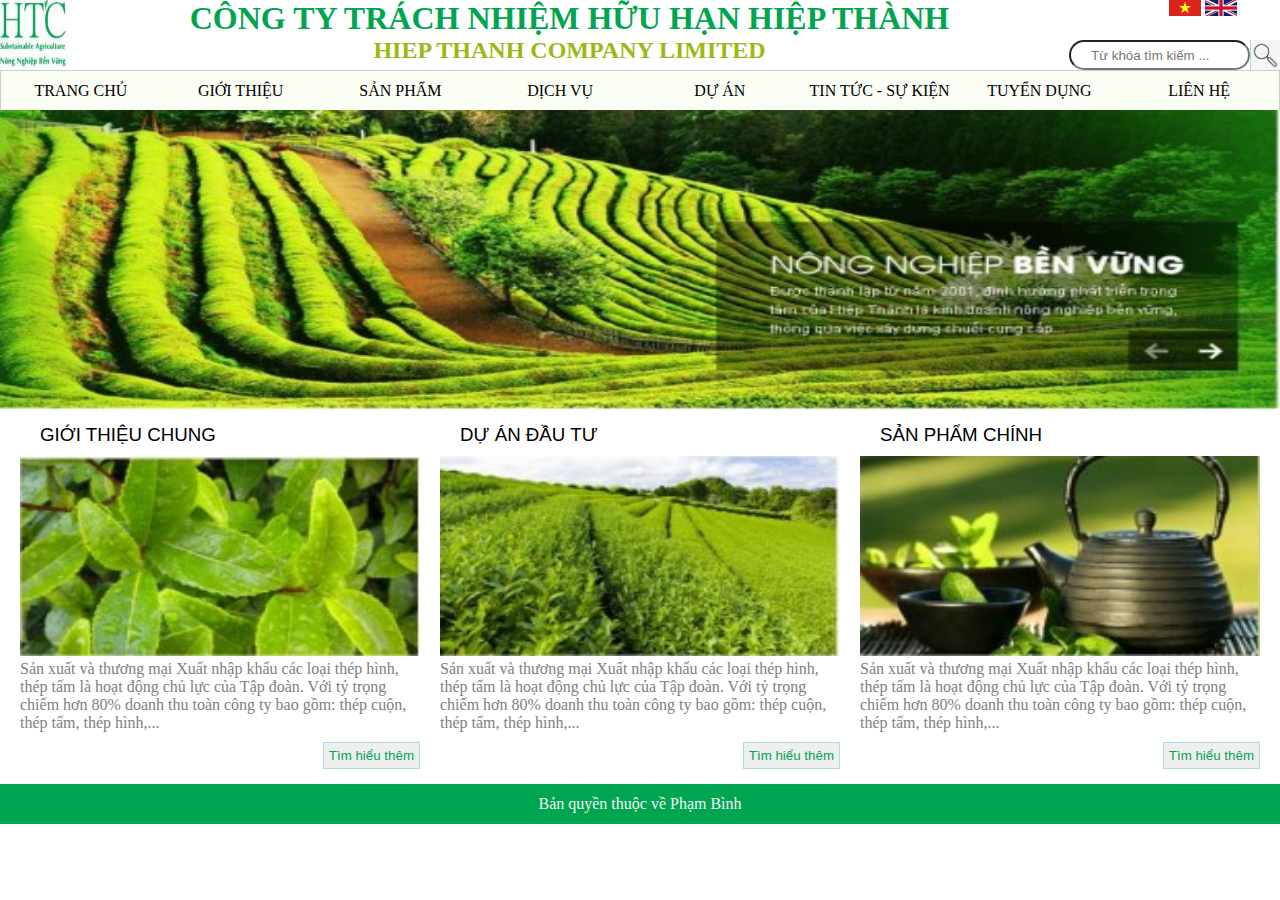
<file: index.html>
<!DOCTYPE html>
<html lang="en">
<head>
    <meta charset="UTF-8">
    <meta http-equiv="X-UA-Compatible" content="IE=edge">
    <meta name="viewport" content="width=device-width, initial-scale=1.0">
    <title></title>
    <link rel="stylesheet" href="main.css">
</head>
<body>
    <header>
        <img src="image/logo.jpg">
        <mid>
            <h1>CÔNG TY TRÁCH NHIỆM HỮU HẠN HIỆP THÀNH</h1>
            <h2>HIEP THANH COMPANY LIMITED</h2>
        </mid>
        <right>
            <line1>
                <img src="image/vi.jpg">
                <img src="image/us.jpg">
            </line1>
            <line2>
                <input type="text" placeholder="Từ khóa tìm kiếm ...">
                <button><img src="image/search.jpg"></button>
            </line2>
        </right>
    </header>
        
    <ul class="navbar">
        <li><a href="#">TRANG CHỦ</a></li>
        <li><a href="#">GIỚI THIỆU</a> </li>
        <li><a href="#">SẢN PHẨM</a></li>
        <li><a href="#">DỊCH VỤ</a></li>
        <li><a href="#">DỰ ÁN</a></li>
        <li><a href="#">TIN TỨC - SỰ KIỆN</a></li>
        <li><a href="#">TUYỂN DỤNG</a></li>
        <li><a href="#">LIÊN HỆ</a></li>
    </ul>
    <section>
        <img src="image/sec.jpg">
        <div class="content">
            <div class="box">
                <h3>GIỚI THIỆU CHUNG</h3>
                <img src="image/1.jpg"">
                <p>Sản xuất và thương mại Xuất nhập khẩu các loại thép hình, thép tấm là hoạt động chủ lực của Tập đoàn. Với tỷ trọng chiếm hơn 80% doanh thu toàn công ty bao gồm: thép cuộn, thép tấm, thép hình,...</p>
                <button>Tìm hiểu thêm</button>
            </div>
            <div class="box">
                <h3>DỰ ÁN ĐẦU TƯ</h3>
                <img src="image/2.jpg">
                <p>Sản xuất và thương mại Xuất nhập khẩu các loại thép hình, thép tấm là hoạt động chủ lực của Tập đoàn. Với tỷ trọng chiếm hơn 80% doanh thu toàn công ty bao gồm: thép cuộn, thép tấm, thép hình,...</p>
                <button>Tìm hiểu thêm</button>
            </div>
            <div class="box">
                <h3>SẢN PHẨM CHÍNH</h3>
                <img src="image/3.jpg">
                <p>Sản xuất và thương mại Xuất nhập khẩu các loại thép hình, thép tấm là hoạt động chủ lực của Tập đoàn. Với tỷ trọng chiếm hơn 80% doanh thu toàn công ty bao gồm: thép cuộn, thép tấm, thép hình,...</p>
                <button>Tìm hiểu thêm</button>
            </div>
        </div>
    </section>
    <footer>
        <p>Bản quyền thuộc về Phạm Bình</p>
    </footer>
</body>
</html>
</file>
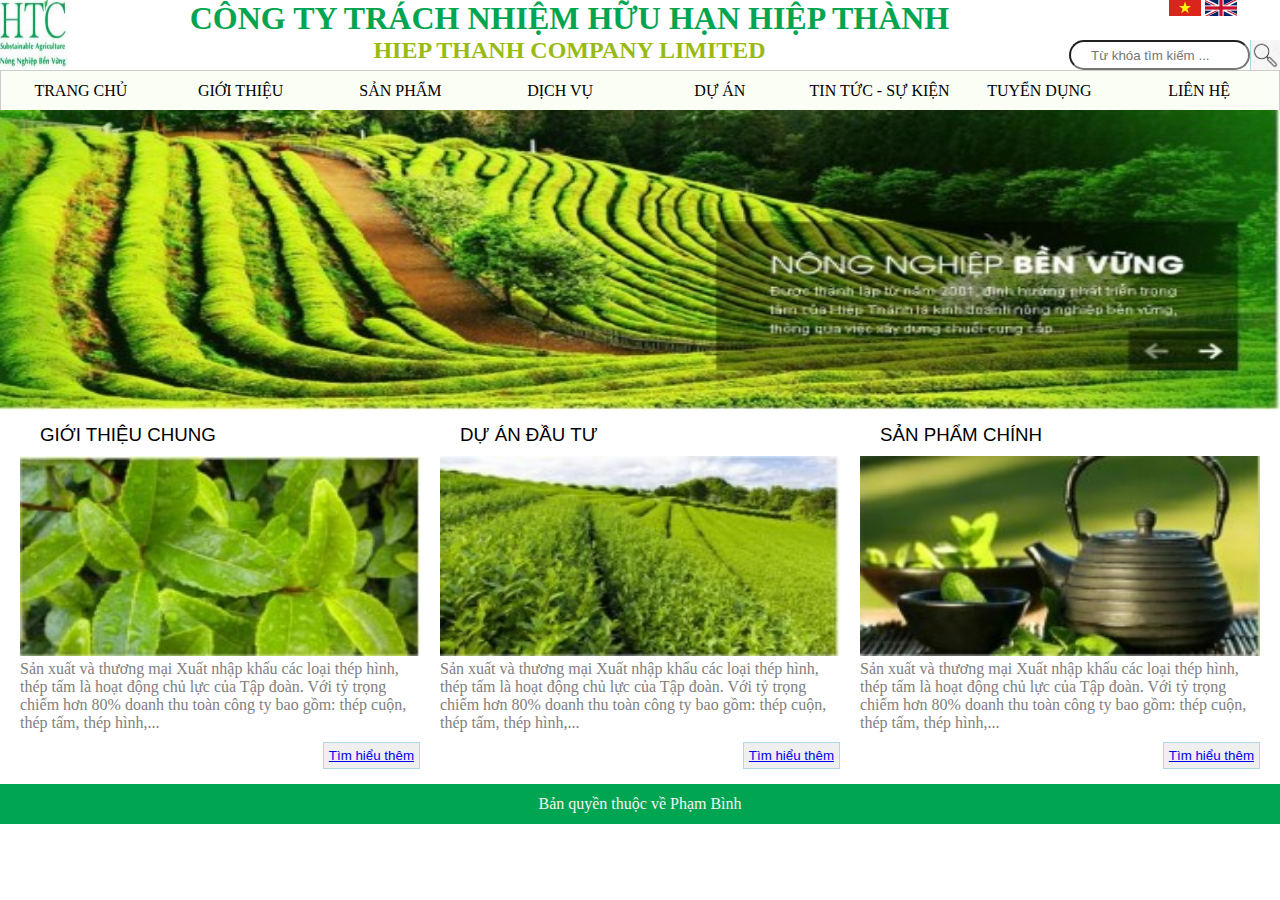
<file: index1.html>
<!DOCTYPE html>
<html lang="en">
<head>
    <meta charset="UTF-8">
    <meta http-equiv="X-UA-Compatible" content="IE=edge">
    <meta name="viewport" content="width=device-width, initial-scale=1.0">
    <title></title>
    <link rel="stylesheet" href="main.css">
</head>
<body>
    <header>
        <img src="image/logo.jpg">
        <mid>
            <h1>CÔNG TY TRÁCH NHIỆM HỮU HẠN HIỆP THÀNH</h1>
            <h2>HIEP THANH COMPANY LIMITED</h2>
        </mid>
        <right>
            <line1>
                <img src="image/vi.jpg">
                <img src="image/us.jpg">
            </line1>
            <line2>
                <input type="text" placeholder="Từ khóa tìm kiếm ...">
                <button><img src="image/search.jpg"></button>
            </line2>
        </right>
    </header>
        
    <ul class="navbar">
        <li><a href="#">TRANG CHỦ</a></li>
        <li><a href="#">GIỚI THIỆU</a> </li>
        <li><a href="#">SẢN PHẨM</a></li>
        <li><a href="#">DỊCH VỤ</a></li>
        <li><a href="#">DỰ ÁN</a></li>
        <li><a href="#">TIN TỨC - SỰ KIỆN</a></li>
        <li><a href="#">TUYỂN DỤNG</a></li>
        <li><a href="#">LIÊN HỆ</a></li>
    </ul>
    <section>
        <img src="image/sec.jpg">
        <div class="content">
            <div class="box">
                <h3>GIỚI THIỆU CHUNG</h3>
                <img src="image/1.jpg"">
                <p>Sản xuất và thương mại Xuất nhập khẩu các loại thép hình, thép tấm là hoạt động chủ lực của Tập đoàn. Với tỷ trọng chiếm hơn 80% doanh thu toàn công ty bao gồm: thép cuộn, thép tấm, thép hình,...</p>
                <button><a href="#">Tìm hiểu thêm</a></button>
            </div>
            <div class="box">
                <h3>DỰ ÁN ĐẦU TƯ</h3>
                <img src="image/2.jpg">
                <p>Sản xuất và thương mại Xuất nhập khẩu các loại thép hình, thép tấm là hoạt động chủ lực của Tập đoàn. Với tỷ trọng chiếm hơn 80% doanh thu toàn công ty bao gồm: thép cuộn, thép tấm, thép hình,...</p>
                <button><a href="#">Tìm hiểu thêm</a></button>
            </div>
            <div class="box">
                <h3>SẢN PHẨM CHÍNH</h3>
                <img src="image/3.jpg">
                <p>Sản xuất và thương mại Xuất nhập khẩu các loại thép hình, thép tấm là hoạt động chủ lực của Tập đoàn. Với tỷ trọng chiếm hơn 80% doanh thu toàn công ty bao gồm: thép cuộn, thép tấm, thép hình,...</p>
                <button><a href="#">Tìm hiểu thêm</a></button>
            </div>
        </div>
    </section>
    <footer>
        <p>Bản quyền thuộc về Phạm Bình</p>
    </footer>
</body>
</html>
</file>
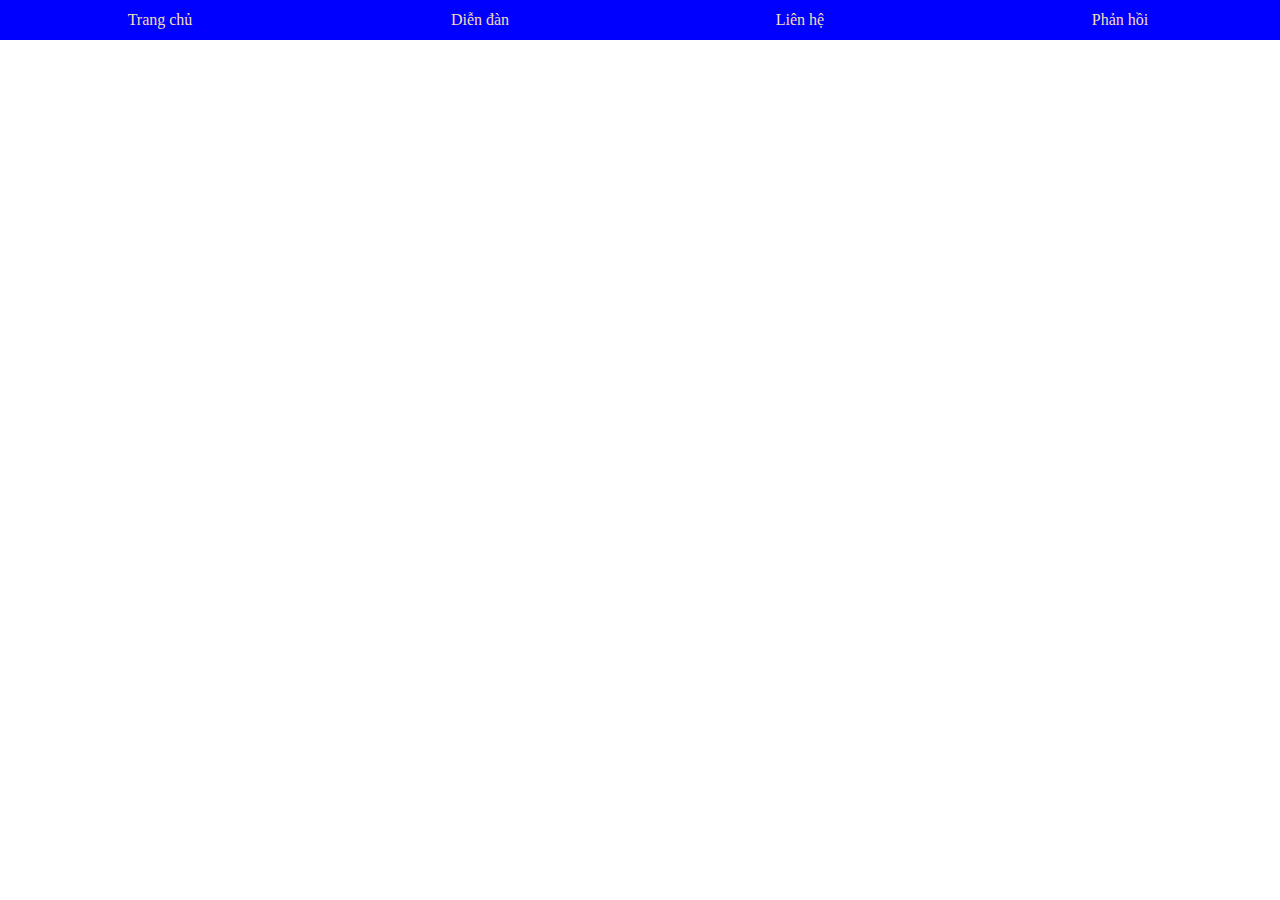
<file: new.html>
<!DOCTYPE html>
<html lang="en">

<head>
    <meta charset="UTF-8">
    <meta http-equiv="X-UA-Compatible" content="IE=edge">
    <meta name="viewport" content="width=device-width, initial-scale=1.0">
    <title>Document</title>
    <style>
        * {
            margin: 0px;
            padding: 0px;
        }
        
        .menu {
            display: flex;
        }
        
        li {
            list-style: none;
            height: 40px;
            line-height: 40px;
            width: 100%;
            background-color: blue;
            text-align: center;
            color: wheat;
        }
    </style>
</head>

<body>
    <ul class="menu">
        <li>Trang chủ</li>
        <li>Diễn đàn</li>
        <li>Liên hệ</li>
        <li>Phản hồi</li>
    </ul>
</body>

</html>
</file>
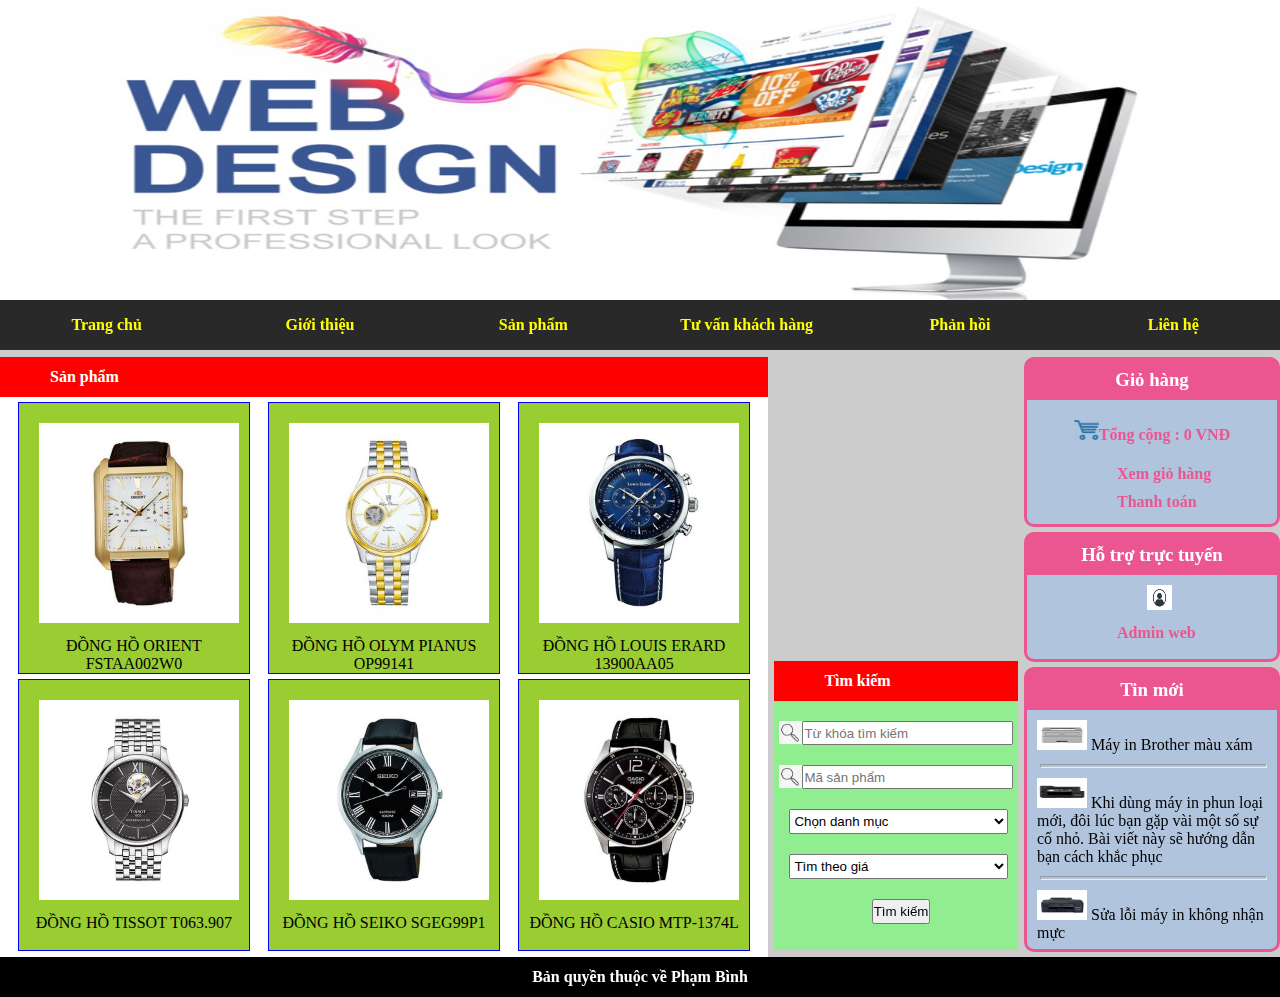
<file: web.html>
<!DOCTYPE html>
<html lang="en">

<head>
    <meta charset="UTF-8">
    <meta http-equiv="X-UA-Compatible" content="IE=edge">
    <meta name="viewport" content="width=device-width, initial-scale=1.0">
    <title>Shop</title>
    <link rel="stylesheet" href="web.css">
</head>

<body>
    <div class="container">
        <header>
            <img src="image/header.jpg">
        </header>
        <div class="navbar">
            <ul class="menu">
                <li><a href="#">Trang chủ</a></li>
                <li><a href="#">Giới thiệu</a></li>
                <li><a href="#">Sản phẩm</a>
                    <ul class="sub_menu">
                        <li><a href="#">Casio</a></li>
                        <li><a href="#">Timex</a></li>
                        <li><a href="#">Fossil</a></li>
                        <li><a href="#">Certina</a></li>
                    </ul>
                </li>
                <li><a href="#">Tư vấn khách hàng</a></li>
                <li><a href="#">Phản hồi</a></li>
                <li><a href="#">Liên hệ</a></li>
            </ul>
        </div>
        <div class="main">
            <div class="product">
                <div class="title">Sản phẩm</div>
                <div class="list1">
                    <li>
                        <a href="#"><img src="image/sp1.jpg"></a>
                        <p class="s">ĐỒNG HỒ ORIENT FSTAA002W0</p>
                    </li>
                    <li>
                        <a href="#"><img src="image/sp2.jpg"></a>
                        <p class="s">ĐỒNG HỒ OLYM PIANUS OP99141</p>
                    </li>
                    <li>
                        <a href="#"><img src="image/sp3.jpg"></a>
                        <p class="s">ĐỒNG HỒ LOUIS ERARD 13900AA05</p>
                    </li>
                </div>
                <div class="list2">
                    <li>
                        <a href="#"><img src="image/sp4.jpg"></a>
                        <p class="s">ĐỒNG HỒ TISSOT T063.907</p>
                    </li>
                    <li>
                        <a href="#"><img src="image/sp5.jpg"></a>
                        <p class="s">ĐỒNG HỒ SEIKO SGEG99P1</p>
                    </li>
                    <li>
                        <a href="#"><img src="image/sp6.jpg"></a>
                        <p class="s">ĐỒNG HỒ CASIO MTP-1374L</p>
                    </li>
                </div>
            </div>
            <div class="mid">
                <iframe width="95%" height="300px" src="https://www.youtube.com/embed/lSjFNYhxHtc" frameborder="0" allow="accelerometer; autoplay; clipboard-write; encrypted-media; gyroscope; picture-in-picture" allowfullscreen style="margin-left: 2.5%;"></iframe>
                <div class="search" style="width: 95%; margin-left: 2.5%;">
                    <div class="title">Tìm kiếm</div>
                    <form>
                        <div class="row">
                            <img src="image/search.jpg" style="height: 23px; width: 23px;">
                            <input type="text" name="search" placeholder="Từ khóa tìm kiếm">
                        </div>
                        <div class="row">
                            <img src="image/search.jpg" style="height: 23px; width: 23px;">
                            <input type="text" name="search" placeholder="Mã sản phẩm">
                        </div>
                    </form>
                    <select id="search" name="search">
                        <option value="select">Chọn danh mục</option>
                    </select>
                    <select id="search" name="search">
                        <option value="select">Tìm theo giá</option>
                    </select>
                    <button>Tìm kiếm</button>
                </div>
            </div>
            <div class="right">
                <div class="bag">
                    <h3>Giỏ hàng</h3>

                    <h4><img src="image/giohang.jpg" height="20px" width="25px">Tổng cộng : 0 VNĐ</h4>
                    <li>
                        <p class="text1">Xem giỏ hàng</p>
                    </li>
                    <li>
                        <p class="text1">Thanh toán</p>
                    </li>
                </div>
                <div class="support">
                    <h3>Hỗ trợ trực tuyến</h3>
                    <img src="image/admin.jpg" height="25px" width="25px" style="margin: 10px 0px 0px 120px">
                    <p class="text2">Admin web</p>
                </div>
                <div class="news">
                    <h3>Tin mới</h3>
                    <li>
                        <img src="image/printer1.jpg" height="30px" width="50px"> Máy in Brother màu xám
                    </li>
                    <hr width="90%">
                    <li>
                        <img src="image/printer2.jpg" height="30px" width="50px"> Khi dùng máy in phun loại mới, đôi lúc bạn gặp vài một số sự cố nhỏ. Bài viết này sẽ hướng dẫn bạn cách khắc phục
                    </li>
                    <hr width="90%">
                    <li>
                        <img src="image/printer3.jpg" height="30px" width="50px"> Sửa lỗi máy in không nhận mực
                    </li>
                </div>
            </div>
        </div>
        <footer>
            <p style="line-height: 40px; text-align: center; font-weight: bold;">Bản quyền thuộc về Phạm Bình</p>
        </footer>
    </div>
</body>

</html>
</file>
<file: main.css>
* {
    margin: 0;
    padding: 0;
    box-sizing: border-box;
}
header{
    height: 70px;
    width: 100%;
    display: flex;
}
header>img{
    height: 70px;
    width: 70px;
}
mid{
    flex: 1;
    height: 70px;

}
h1{
    color: #01a54f;
    text-align: center;
}
h2{
    color:  #99ba13;
    text-align: center;
}
right{
    display: flex;
    flex-direction: column;
}
line1{
    height: 40px;
    width: 100px;
    margin-left: 100px;
}
line2{
    height: 30px;
    display: flex;
}
right>line2>input{
    height: 30px;
    border-radius: 30px;
    text-indent: 20px;
}
right>line2>button{
    height: 30px;
    width: 30px;
    margin-top: auto;
}
right>line2>button>img{
    height: 30px;
    width: 30px;
    margin: -6px 0px 0px -5px;
}
body {
    width: 100%;
}
.navbar{
    width: 100%;
    height: 40px;
    display: flex;
    justify-content: space-between;
    border: 1px solid #ccc;
}
.navbar>li{
    width: 100%;
    height: 40px;
    line-height: 40px;
    text-align: center;
    list-style: none;
    background-color: #fbfef5;
}
.navbar>li>a{
    text-decoration: none;
    color: black; 
}
.navbar>li:hover{
    background-color: #00a551;
}
section {
    width: 100%;
 }
section img {
    height:300px;
    width: 100%;
}
section .content {
    width: 100%;
    display: flex;
    justify-content: space-evenly;
}
section .content .box {
    width: 400px;
    height: 370px;
}
h3{
    font-family: 'Segoe UI', Tahoma, Geneva, Verdana, sans-serif;
    font-weight: 500;
    margin: 10px 0px;
    text-indent: 20px;
}
.box>img{
    height: 200px;
    width: 400px;
}
.box>a{
    text-decoration: none;
}
p {
    color: grey;
}
button {
    outline: none;
    border: 1px solid lightblue;
    margin-top: 10px;
    padding: 5px;
    color: #00a551;
    float: right;
}
footer {
    background-color: #00a551;
    height: 40px;
}
footer>p{
    height: 40px;
    line-height: 40px;
    color: whitesmoke;
    text-align: center;
}
</file>
<file: web.css>
* {
    margin: 0px;
    padding: 0px;
}

.container {
    display: flex;
    flex-direction: column;
    background-color: #ccc;
}

header {
    height: 300px;
    width: 100%;
}

header img {
    height: 300px;
    width: 100%;
}

.navbar {
    height: 50px;
    width: 100%;
    margin-bottom: 7px;
}

.menu {
    height: 50px;
    width: 100%;
    display: flex;
    z-index: 1;
    position: relative;
}

li {
    list-style: none;
}

a {
    text-decoration: none;
}

.menu>li {
    height: 50px;
    line-height: 50px;
    width: 100%;
    background-color: rgba(0, 0, 0, 0.8);
    text-align: center;
}

.menu>li>a {
    font-weight: bold;
    color: yellow;
}

.menu>li:hover {
    background-color: blueviolet;
    transition: ease-in 0.5s;
    -moz-transition: ease-in 0.5s;
    -webkit-transition: ease-in 0.5s;
}

.sub_menu {
    position: absolute;
}

.sub_menu>li {
    width: 215px;
    background-color: rgba(0, 0, 0, 0.8);
    border-top: 1px solid #ccc;
    display: none;
}

.sub_menu>li>a {
    font-weight: bold;
    color: yellow;
}

.sub_menu>li:hover {
    background-color: blueviolet;
    transition: ease-in 0.5s;
    -moz-transition: ease-in 0.5s;
    -webkit-transition: ease-in 0.5s;
}

.menu>li:hover .sub_menu>li {
    display: block;
}

.main {
    height: 600px;
    width: 100%;
    display: flex;
}

.product {
    width: 60%;
    height: 600px;
    display: flex;
    flex-direction: column;
    box-sizing: border-box;
    background-color: white;
}

.product img {
    height: 200px;
    width: 200px;
    padding-left: 20px;
    margin-top: 20px;
}

.title {
    height: 40px;
    width: 100%;
    background-color: red;
    color: white;
    text-indent: 50px;
    font-weight: bold;
    line-height: 40px;
}

.list1 {
    display: flex;
    justify-content: space-evenly;
    margin-top: 5px;
}

.list1>li {
    height: 270px;
    width: 30%;
    border: 1px solid blue;
    background-color: yellowgreen;
}

.s {
    text-align: center;
    margin-top: 10px;
}

.list2 {
    display: flex;
    justify-content: space-evenly;
}

.list2>li {
    height: 270px;
    width: 30%;
    border: 1px solid blue;
    background-color: yellowgreen;
    margin-top: 5px;
}

.mid {
    height: 600px;
    width: 20%;
}

.search {
    height: 289px;
    background-color: lightgreen;
    box-sizing: border-box;
}

.row {
    display: flex;
    margin-top: 20px;
    margin-left: 5px;
    margin-right: 5px;
}

input {
    flex: 1;
    height: 20px;
}

select {
    width: 90%;
    height: 25px;
    margin-top: 20px;
    margin-left: 15px;
}

button {
    height: 25px;
    margin-left: 40%;
    margin-top: 20px;
}

.right {
    height: 600px;
    width: 20%;
    display: flex;
    flex-direction: column;
}

.bag {
    height: 170px;
    border: 3px solid rgb(235, 86, 145);
    border-radius: 10px;
    box-sizing: border-box;
    background-color: lightsteelblue;
}

h3 {
    text-align: center;
    height: 40px;
    background-color: rgb(235, 86, 145);
    color: white;
    border-top-left-radius: 5px;
    border-top-right-radius: 5px;
    line-height: 40px;
}

span {
    text-align: center;
}

.support {
    margin-top: 5px;
    height: 130px;
    border: 3px solid rgb(235, 86, 145);
    border-radius: 10px;
    box-sizing: border-box;
    background-color: lightsteelblue;
}

.news {
    margin-top: 5px;
    height: 285px;
    border: 3px solid rgb(235, 86, 145);
    border-radius: 10px;
    box-sizing: border-box;
    background-color: lightsteelblue;
}

h4 {
    text-align: center;
    color: rgb(235, 86, 145);
    line-height: 40px;
    margin-top: 15px;
}

.text1 {
    margin-top: 10px;
    color: rgb(235, 86, 145);
    text-indent: 90px;
    font-weight: 600;
}

.text2 {
    margin-top: 10px;
    color: rgb(235, 86, 145);
    text-indent: 90px;
    font-weight: 600;
}

hr {
    margin-left: 5%;
    height: 2px;
}

.news>li {
    margin: 10px;
}

footer {
    color: white;
    height: 40px;
    background-color: black;
}
</file>
